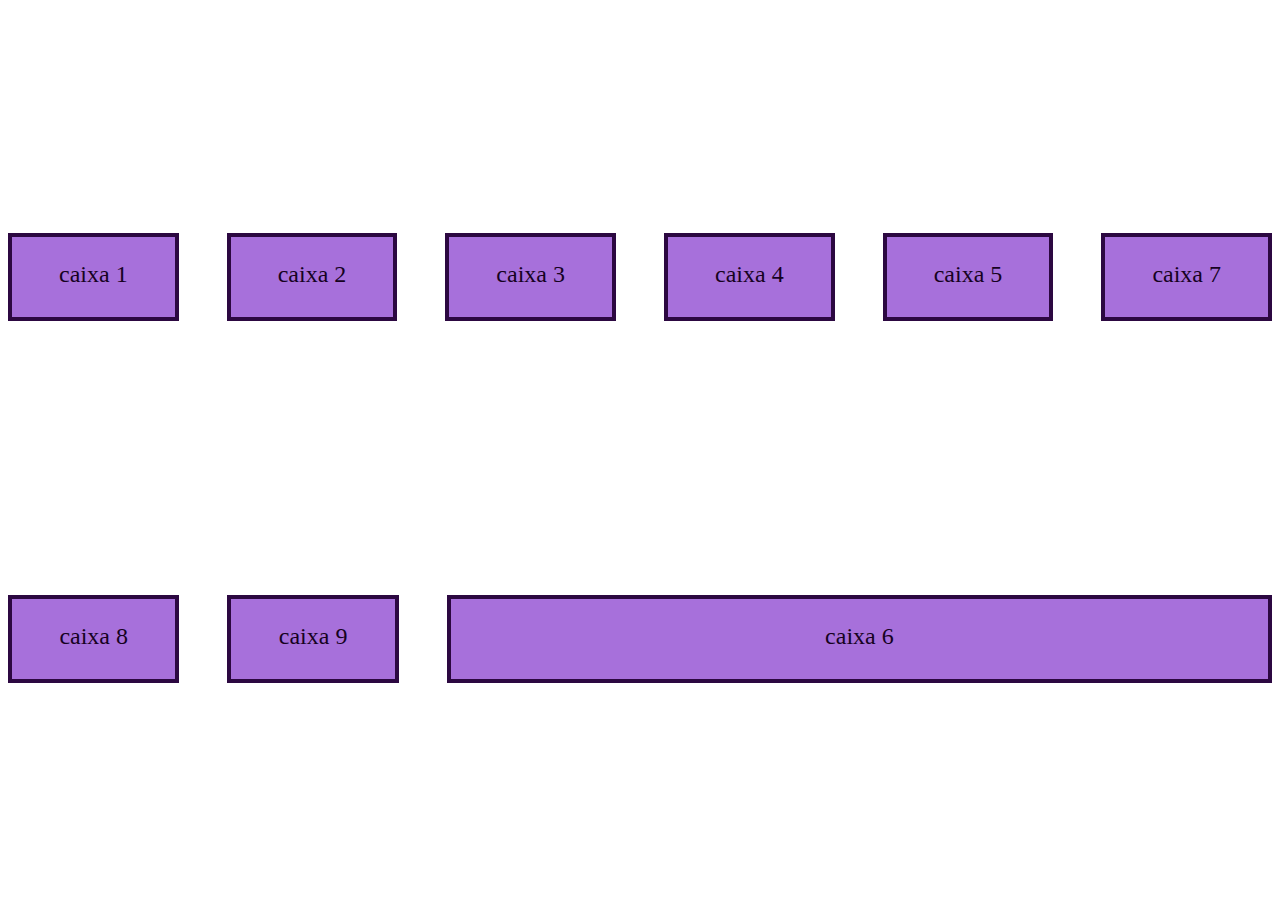
<file: Modulo3/flexbox.html>
<!DOCTYPE html>
<html lang="pt-br">

<head>
    <meta charset="UTF-8">
    <meta name="viewport" content="width=device-width, initial-scale=1.0">
    <link rel="stylesheet" href="./css/flexStyles.css">
    <title>FlexBox</title>
</head>

<body>
    <main>
        <div class="boxes">
            <div class="box">
                <p>caixa 1</p>
            </div>
            <div class="box">
                <p>caixa 2</p>
            </div>
            <div class="box">
                <p>caixa 3</p>
            </div>
            <div class="box">
                <p>caixa 4</p>
            </div>
            <div class="box">
                <p>caixa 5</p>
            </div>
            <div class="box">
                <p>caixa 6</p>
            </div>
            <div class="box">
                <p>caixa 7</p>
            </div>
            <div class="box">
                <p>caixa 8</p>
            </div>
            <div class="box">
                <p>caixa 9</p>
            </div>
        </div>
    </main>

</body>

</html>
</file>
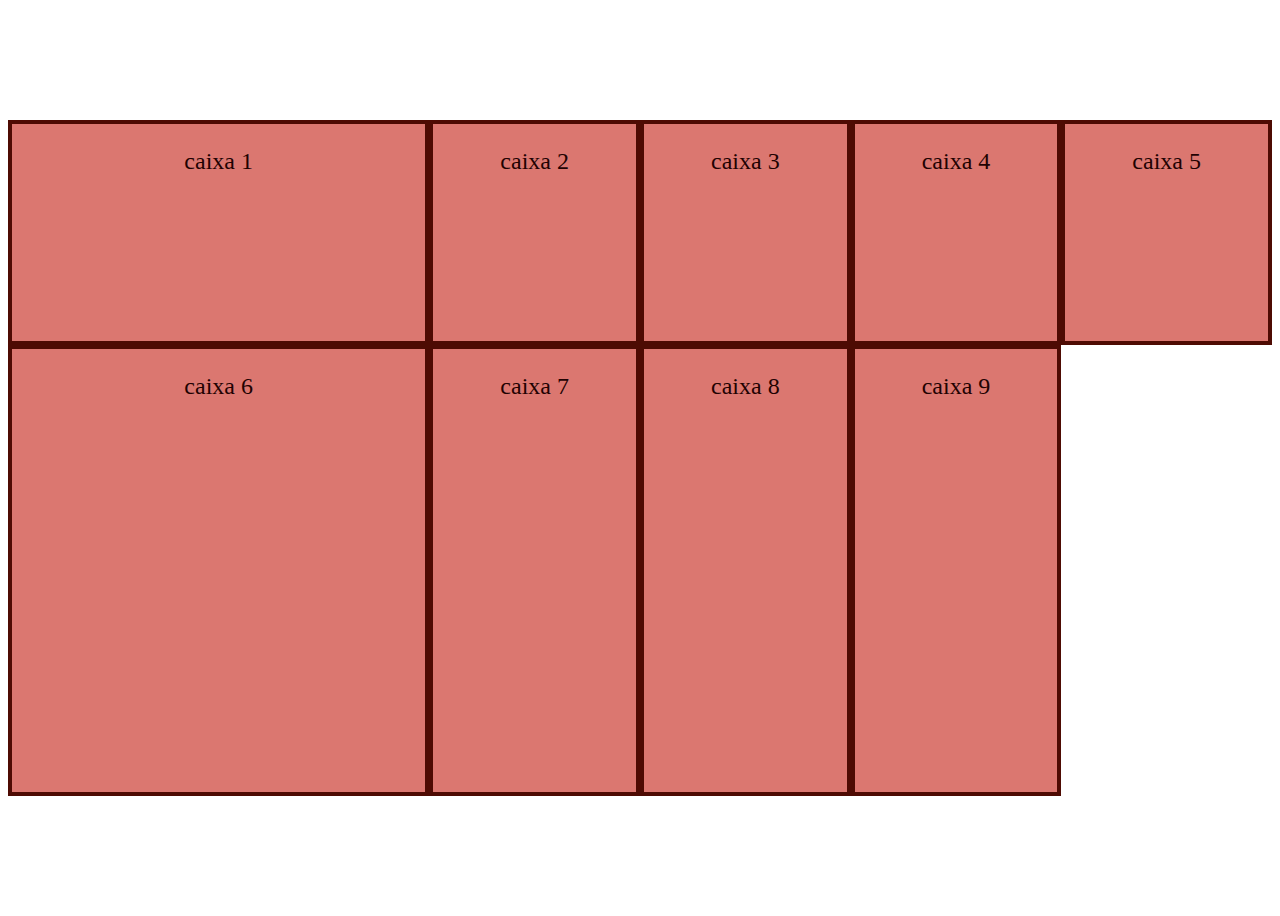
<file: Modulo3/grid.html>
<!DOCTYPE html>
<html lang="pt-br">

<head>
    <meta charset="UTF-8">
    <meta name="viewport" content="width=device-width, initial-scale=1.0">
    <link rel="stylesheet" href="./css/gridStyles.css">
    <title>FlexBox</title>
</head>

<body>
    <main>
        <div class="boxes">
            <div class="box">
                <p>caixa 1</p>
            </div>
            <div class="box">
                <p>caixa 2</p>
            </div>
            <div class="box">
                <p>caixa 3</p>
            </div>
            <div class="box">
                <p>caixa 4</p>
            </div>
            <div class="box">
                <p>caixa 5</p>
            </div>
            <div class="box">
                <p>caixa 6</p>
            </div>
            <div class="box">
                <p>caixa 7</p>
            </div>
            <div class="box">
                <p>caixa 8</p>
            </div>
            <div class="box">
                <p>caixa 9</p>
            </div>
        </div>
    </main>

</body>

</html>
</file>
<file: Modulo3/css/flexStyles.css>
main {
    padding: 7rem 0px;
}

.boxes {
    height: calc(100vh - (7 * 2rem));
    display: flex;
    flex-flow: row wrap;
    position: relative;
    align-items: center;
    justify-content: space-evenly;
    gap: 3rem;
}

.box {
    border: 4px solid #2c0841;
    background-color: rgb(167, 112, 219);
    color: rgb(22, 2, 31);
    font-size: 1.5rem;
    text-align: center;
    min-height: 5rem;
    min-width: 10rem;
    flex: 1;
}
.box:nth-child(6){
    order: 1;
    flex: 5;
}
</file>
<file: Modulo3/css/gridStyles.css>
main {
    padding: 7rem 0px;
}

.boxes {
    height: calc(100vh - (7 * 2rem));
    display: grid;
    position: relative;
    grid-template-columns: 4fr repeat(4, 2fr);
    grid-template-rows: 1fr 2fr;

}

.box {
    border: 4px solid #4e0b03;
    background-color: rgb(219, 119, 112);
    color: rgb(31, 2, 2);
    font-size: 1.5rem;
    text-align: center;
    min-height: 5rem;
    min-width: 10rem;

}
</file>
